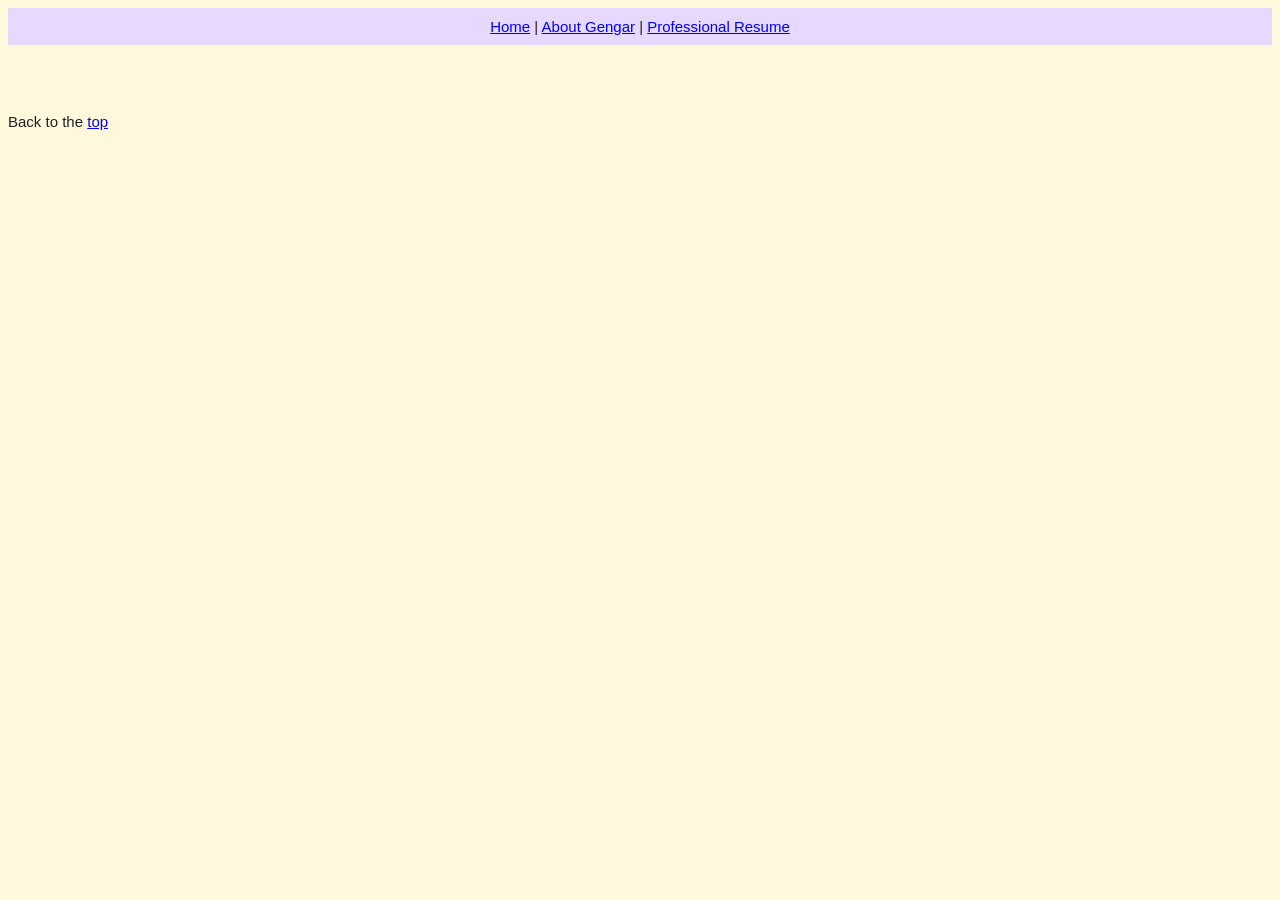
<file: index.html>
<!--
Joe Rosas
Online - Prof.Britsch
-->

<!DOCTYPE html>
<html lang="en">
<head>
    <meta charset="UTF-8">
    <meta name="viewport" content="width=device-width, initial-scale=1.0">
    <title>Pokemon Colors</title>
    <link rel="stylesheet" href="styles/styles.css">

</head>
<body>
    <div class="nav">
        <a href="#" id="top">Home</a> |
        <a href="html/aboutgengar.html">About Gengar</a> |
        <a href="https://joerosas.github.io/Better-WEBDEV-Website/index.html">Professional Resume</a>
    </div>
<br><br>
<div class='tableauPlaceholder' id='viz1781550533229' style='position: relative'><noscript><a href='#'><img alt='Poke Palettes ' src='https:&#47;&#47;public.tableau.com&#47;static&#47;images&#47;Po&#47;PokemonColourPalettes&#47;PokePalettes&#47;1_rss.png' style='border: none' /></a></noscript><object class='tableauViz'  style='display:none;'><param name='host_url' value='https%3A%2F%2Fpublic.tableau.com%2F' /> <param name='embed_code_version' value='3' /> <param name='site_root' value='' /><param name='name' value='PokemonColourPalettes&#47;PokePalettes' /><param name='tabs' value='no' /><param name='toolbar' value='yes' /><param name='static_image' value='https:&#47;&#47;public.tableau.com&#47;static&#47;images&#47;Po&#47;PokemonColourPalettes&#47;PokePalettes&#47;1.png' /> <param name='animate_transition' value='yes' /><param name='display_static_image' value='yes' /><param name='display_spinner' value='yes' /><param name='display_overlay' value='yes' /><param name='display_count' value='yes' /><param name='language' value='en-US' /></object></div>                <script type='text/javascript'>                    var divElement = document.getElementById('viz1781550533229');                    var vizElement = divElement.getElementsByTagName('object')[0];                    vizElement.style.width='1320px';vizElement.style.height='1927px';                    var scriptElement = document.createElement('script');                    scriptElement.src = 'https://public.tableau.com/javascripts/api/viz_v1.js';                    vizElement.parentNode.insertBefore(scriptElement, vizElement);                </script>
<br><br>
Back to the <a href="#top">top</a>
</body>
</html>
</file>
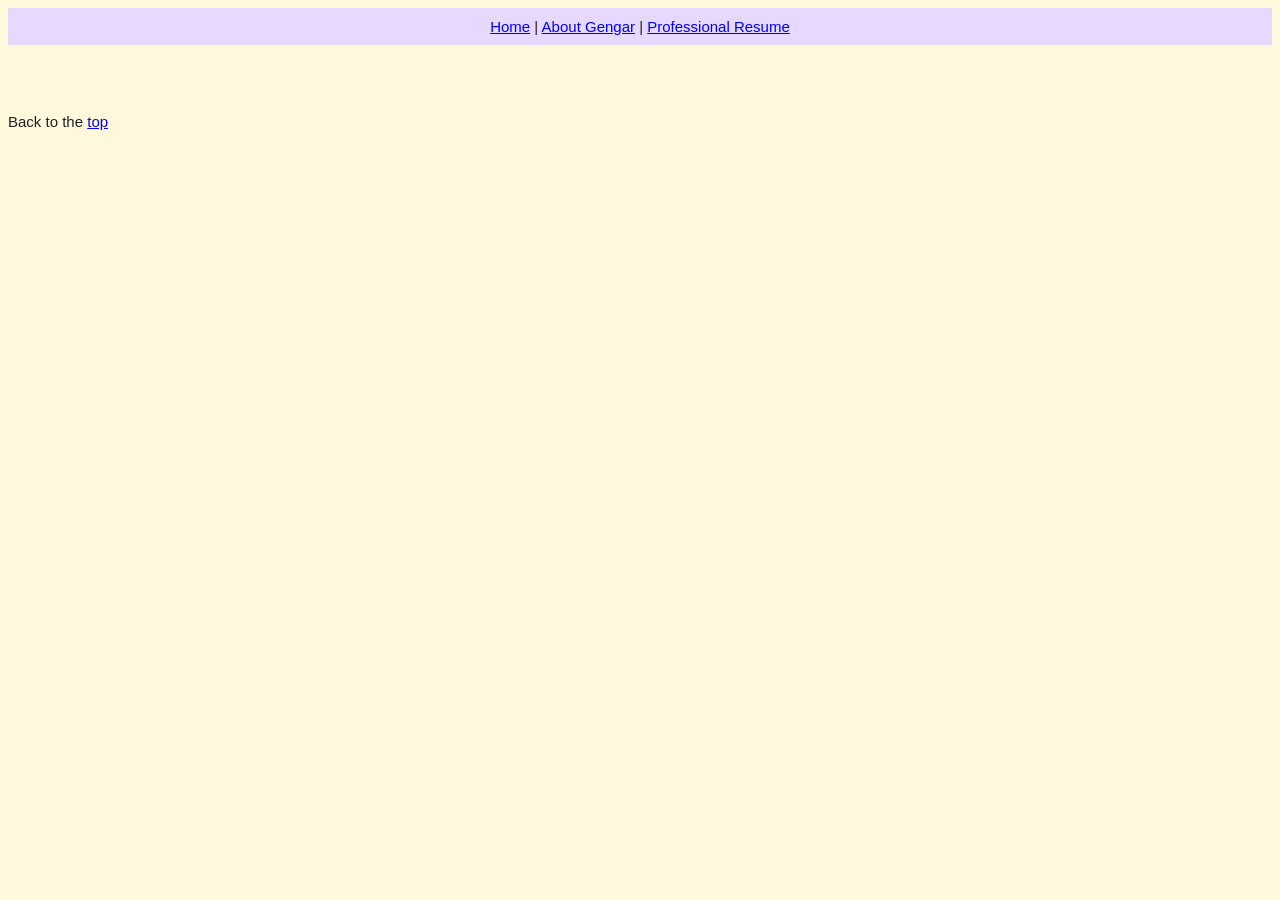
<file: html/index.html>
<!--
Joe Rosas
Online - Prof.Britsch
-->

<!DOCTYPE html>
<html lang="en">
<head>
    <meta charset="UTF-8">
    <meta name="viewport" content="width=device-width, initial-scale=1.0">
    <title>Pokemon Colors</title>
    <link rel="stylesheet" href="../styles/styles.css">

</head>
<body>
    <div class="nav">
        <a href="#" id="top">Home</a> |
        <a href="aboutgengar.html">About Gengar</a> |
        <a href="https://joerosas.github.io/Better-WEBDEV-Website/index.html">Professional Resume</a>
    </div>
<br><br>
<div class='tableauPlaceholder' id='viz1781550533229' style='position: relative'><noscript><a href='#'><img alt='Poke Palettes ' src='https:&#47;&#47;public.tableau.com&#47;static&#47;images&#47;Po&#47;PokemonColourPalettes&#47;PokePalettes&#47;1_rss.png' style='border: none' /></a></noscript><object class='tableauViz'  style='display:none;'><param name='host_url' value='https%3A%2F%2Fpublic.tableau.com%2F' /> <param name='embed_code_version' value='3' /> <param name='site_root' value='' /><param name='name' value='PokemonColourPalettes&#47;PokePalettes' /><param name='tabs' value='no' /><param name='toolbar' value='yes' /><param name='static_image' value='https:&#47;&#47;public.tableau.com&#47;static&#47;images&#47;Po&#47;PokemonColourPalettes&#47;PokePalettes&#47;1.png' /> <param name='animate_transition' value='yes' /><param name='display_static_image' value='yes' /><param name='display_spinner' value='yes' /><param name='display_overlay' value='yes' /><param name='display_count' value='yes' /><param name='language' value='en-US' /></object></div>                <script type='text/javascript'>                    var divElement = document.getElementById('viz1781550533229');                    var vizElement = divElement.getElementsByTagName('object')[0];                    vizElement.style.width='1320px';vizElement.style.height='1927px';                    var scriptElement = document.createElement('script');                    scriptElement.src = 'https://public.tableau.com/javascripts/api/viz_v1.js';                    vizElement.parentNode.insertBefore(scriptElement, vizElement);                </script>
<br><br>
Back to the <a href="#top">top</a>
</body>
</html>
</file>
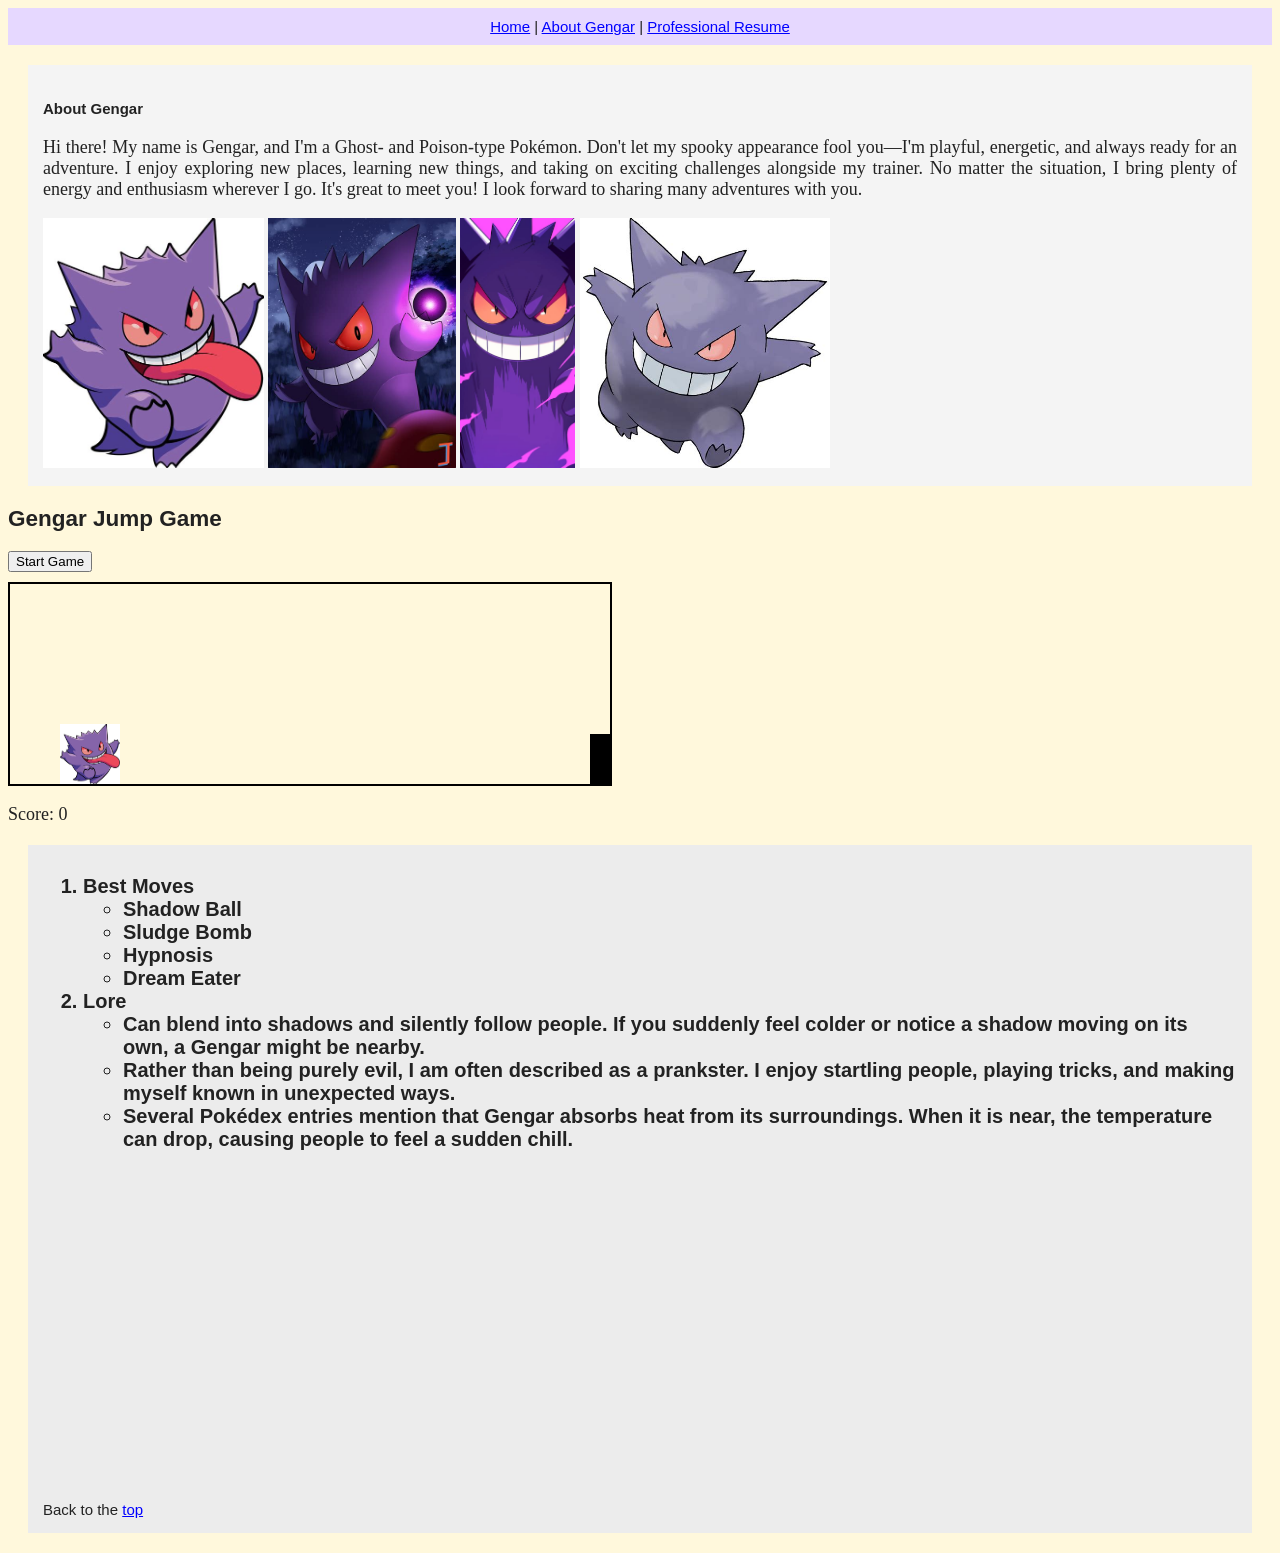
<file: html/aboutgengar.html>
<!--
Joe Rosas
Online - Prof.Britsch
-->

<!DOCTYPE html>
<html lang="en">
<head>
    <meta charset="UTF-8">
    <meta name="viewport" content="width=device-width, initial-scale=1.0">
    <title>About Gengar</title>
    <link rel="stylesheet" href="../styles/styles.css">

</head>
<body>

    <div class="nav">
        <a href="../index.html" id="top">Home</a> |
        <a href="#">About Gengar</a> |
        <a href="https://joerosas.github.io/Better-WEBDEV-Website/index.html">Professional Resume</a>
    </div>

    <div class="intro">
        <h4>About Gengar</h4>

        <p class="justify">
            Hi there! My name is Gengar, and I'm a Ghost- and Poison-type Pokémon. Don't let my spooky appearance fool you—I'm playful, energetic, and always ready for an adventure. I enjoy exploring new places, learning new things, and taking on exciting challenges alongside my trainer. No matter the situation, I bring plenty of energy and enthusiasm wherever I go. It's great to meet you! I look forward to sharing many adventures with you.
        </p>

        <img src="../images/G1.jpeg" alt="Gengar stickin his tongue out" height="250">
        <img src="../images/G2.jpeg" alt="Gengar using shadow ball" height="250">
        <img src="../images/G3.jpeg" alt="Gengar as a shadow" height="250">
        <img src="../images/G4.jpeg" alt="Gengar jumping" height="250">
    </div>

    <h2>Gengar Jump Game</h2>

    <button onclick="startGame()">Start Game</button>
    
    <div id="game">
        <img id="gengar" src="../images/G1.jpeg" alt="Gengar">
        <div id="obstacle"></div>
    </div>
    
    <!--The GENGAR GAME-->

    <p>Score: <span id="score">0</span></p>
    
    <script>
    const gengar = document.getElementById("gengar");
    const obstacle = document.getElementById("obstacle");
    const scoreDisplay = document.getElementById("score");
    
    let isJumping = false;
    let position = 0;
    let obstacleLeft = 580;
    let score = 0;
    let gameStarted = false;
    
    document.addEventListener("keydown", function(event) {
    
        if (event.code === "Space") {
    
            event.preventDefault();
    
            if (!isJumping && gameStarted) {
                jump();
            }
        }
    
    });
    
    function jump() {
    
        isJumping = true;
    
        let up = setInterval(function() {
    
            if (position >= 100) {
    
                clearInterval(up);
    
                let down = setInterval(function() {
    
                    if (position <= 0) {
                        clearInterval(down);
                        isJumping = false;
                    }
    
                    position -= 5;
                    gengar.style.bottom = position + "px";
    
                }, 20);
            }
    
            position += 5;
            gengar.style.bottom = position + "px";
    
        }, 20);
    }
    
    function startGame() {
    
        if (gameStarted) return;
    
        gameStarted = true;
    
        setInterval(function() {
    
            obstacleLeft -= 5;
    
            if (obstacleLeft < -20) {
                obstacleLeft = 580;
    
                score++;
                scoreDisplay.textContent = score;
            }
    
            obstacle.style.left = obstacleLeft + "px";
    
            if (
                obstacleLeft > 40 &&
                obstacleLeft < 90 &&
                position < 50
            ) {
                alert("Game Over! Score: " + score);
                location.reload();
            }
    
        }, 20);
    }
    </script>
    
<!--The end of the GENGAR GAME-->

    <div class="facts">
        <ol>
            <li>Best Moves
                <ul>
                    <li>Shadow Ball</li>
                    <li>Sludge Bomb</li>
                    <li>Hypnosis</li>
                    <li>Dream Eater</li>

                </ul>
            </li>

            <li>Lore
                <ul>
                    <li>Can blend into shadows and silently follow people. If you suddenly feel colder or notice a shadow moving on its own, a Gengar might be nearby.</li>
                    <li>Rather than being purely evil, I am often described as a prankster. I enjoy startling people, playing tricks, and making myself known in unexpected ways.</li>
                    <li>Several Pokédex entries mention that Gengar absorbs heat from its surroundings. When it is near, the temperature can drop, causing people to feel a sudden chill.</li>
                </ul>
            </li>
        </ol>

        <iframe width="560" height="315" src="https://www.youtube.com/embed/iM4UrcNUvaM?si=2WFInelVr0K1W1o_" title="YouTube video player" frameborder="0" allowfullscreen></iframe>

        <br><br>
        Back to the <a href="#top">top</a>
    </div>
    
    
   
</body>
</file>
<file: styles/styles.css>
body {
            font-family: Arial, Helvetica, sans-serif;
            font-size: 15px;
            background-color: cornsilk;
            color: purple

    
        }
        
        ol li{
            font-weight: bold;
            font-size: 20px;
            font-family: 'Gill Sans', 'Gill Sans MT', Calibri, 'Trebuchet MS', sans-serif;
        }
        p{
            font-family: Georgia, 'Times New Roman', Times, serif;
            font-size: 18px;
        }
     a {
            color: blue;
        }
        a:hover{
            text-decoration: underline;
            /* font-size: 18px;
            font-weight: bold; */
        }
        a:visited{
            color: purple;
        }
        .resumeListHeading {
            font-weight: bold;
            font-style: normal;
        }
        .underline {      text-decoration: underline; }
        .bold{font-weight: bold;}
        .justify{text-align: justify;}
        body {
            font-family: Arial, sans-serif;
            color: #222222;
        }
        
        .nav {
            background-color: #e6d8ff;
            padding: 10px;
            text-align: center;
        }
        
        .intro {
            margin: 20px;
            padding: 15px;
            background-color: #f4f4f4;
        }
        
        .facts {
            margin: 20px;
            padding: 15px;
            background-color: #ececec;
        }
        
        .justify {
            text-align: justify;
        }
       
        #game {
            width: 600px;
            height: 200px;
            border: 2px solid black;
            position: relative;
            overflow: hidden;
            margin-top: 10px;
        }
        
        #gengar {
            width: 60px;
            height: 60px;
            position: absolute;
            left: 50px;
            bottom: 0;
        }
        
        #obstacle {
            width: 20px;
            height: 50px;
            background-color: black;
            position: absolute;
            bottom: 0;
            left: 580px;
        }
</file>
